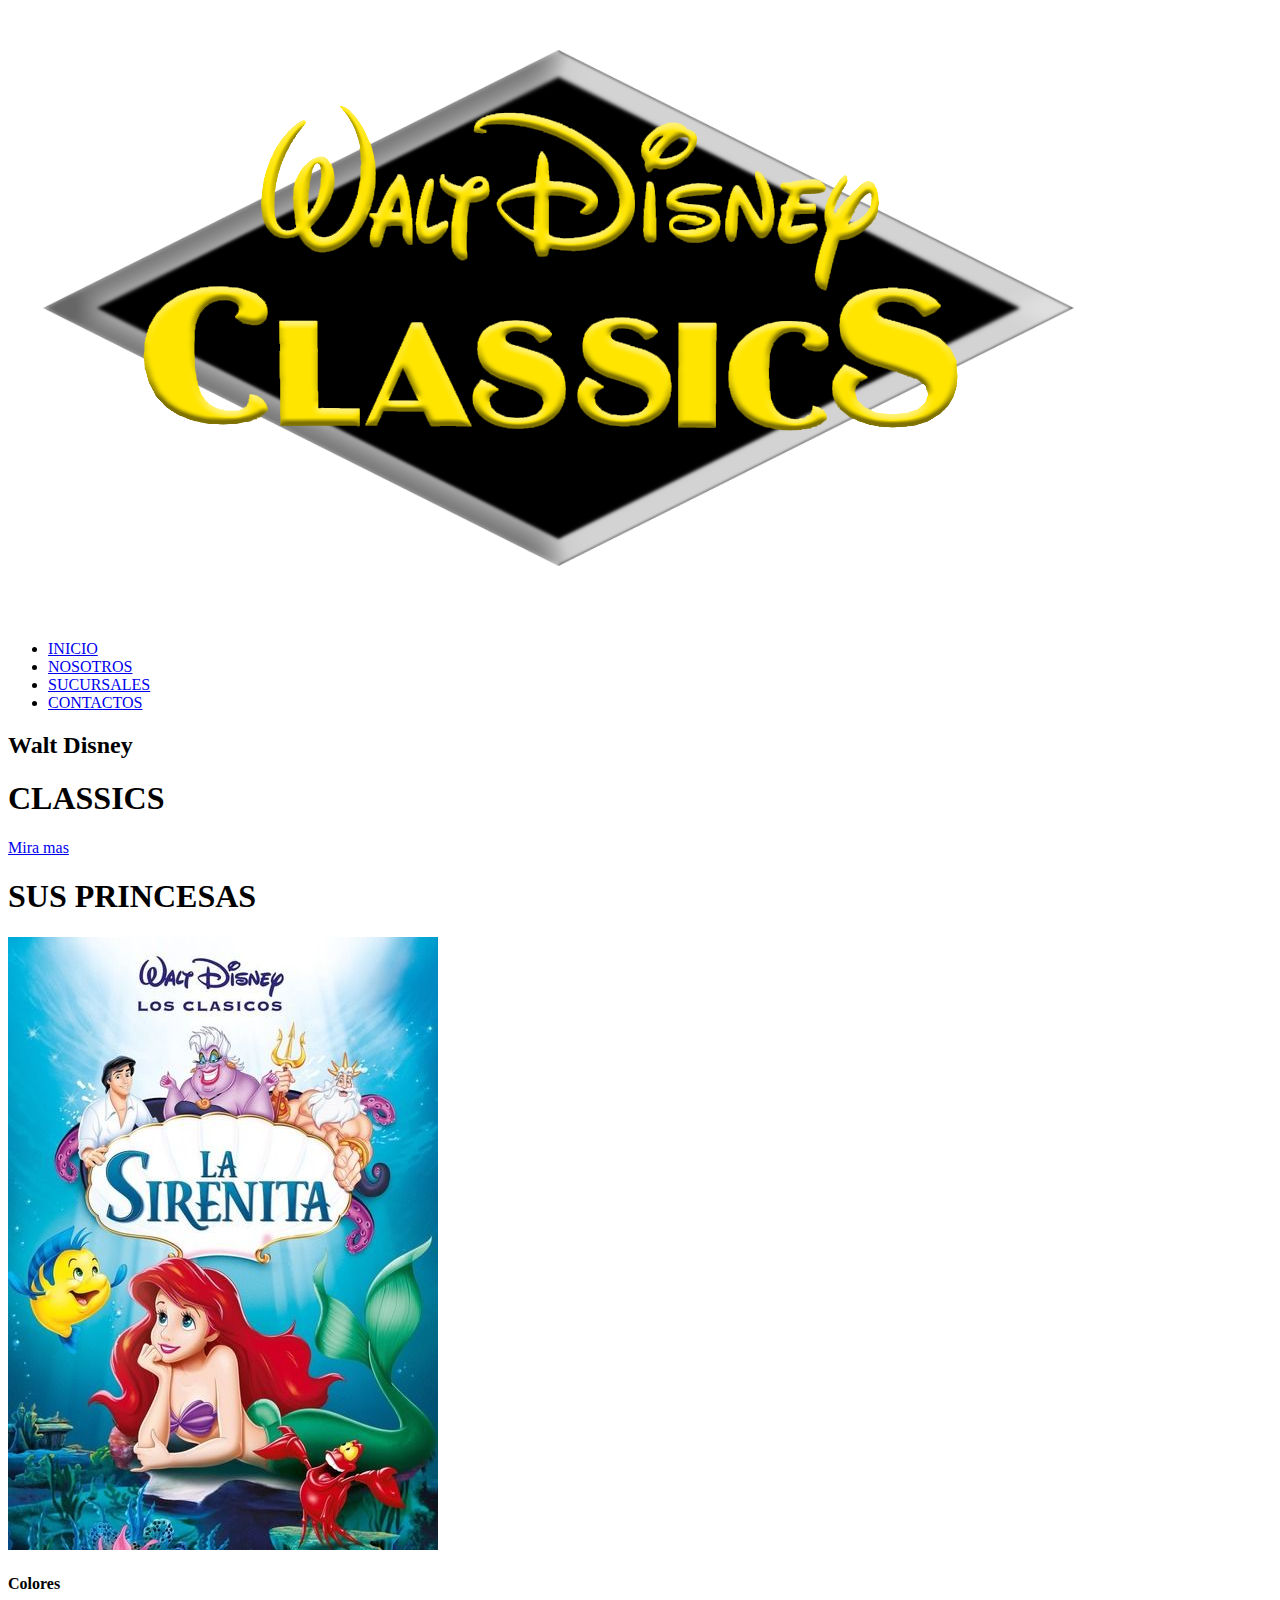
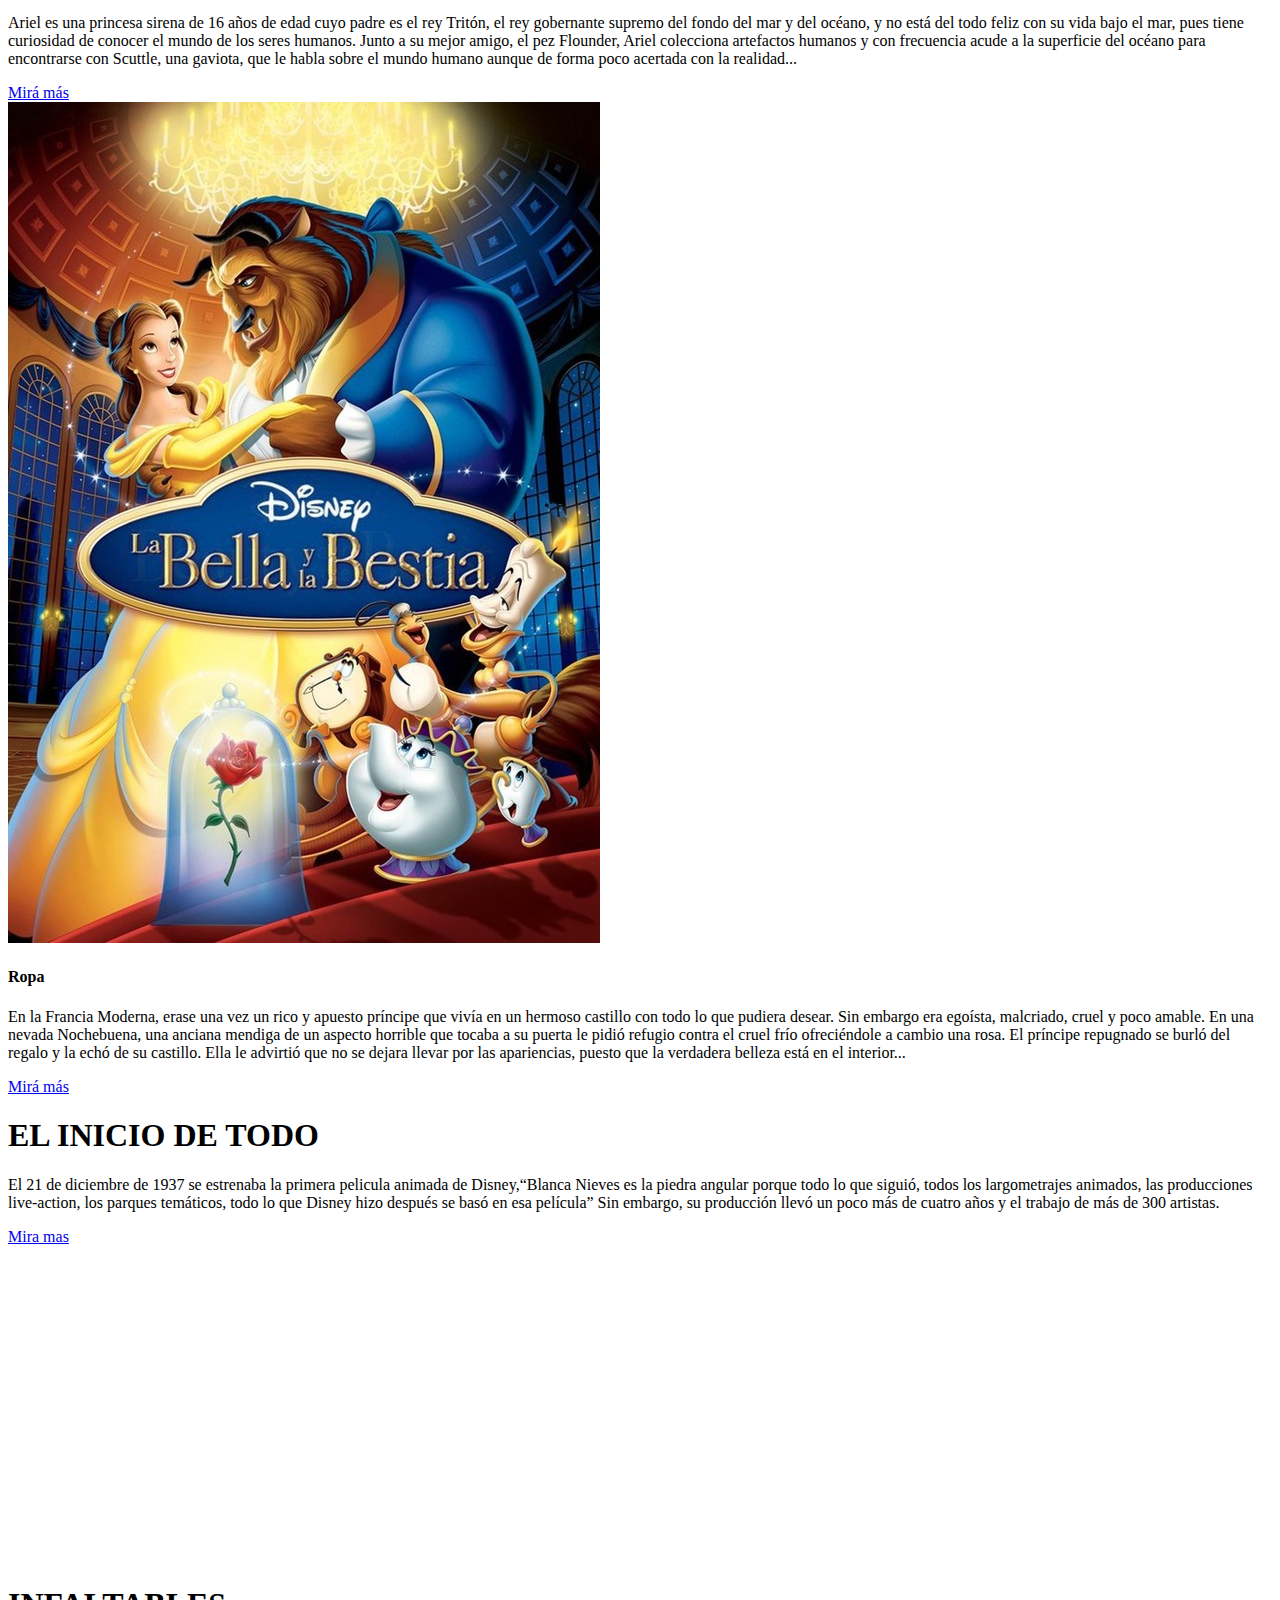
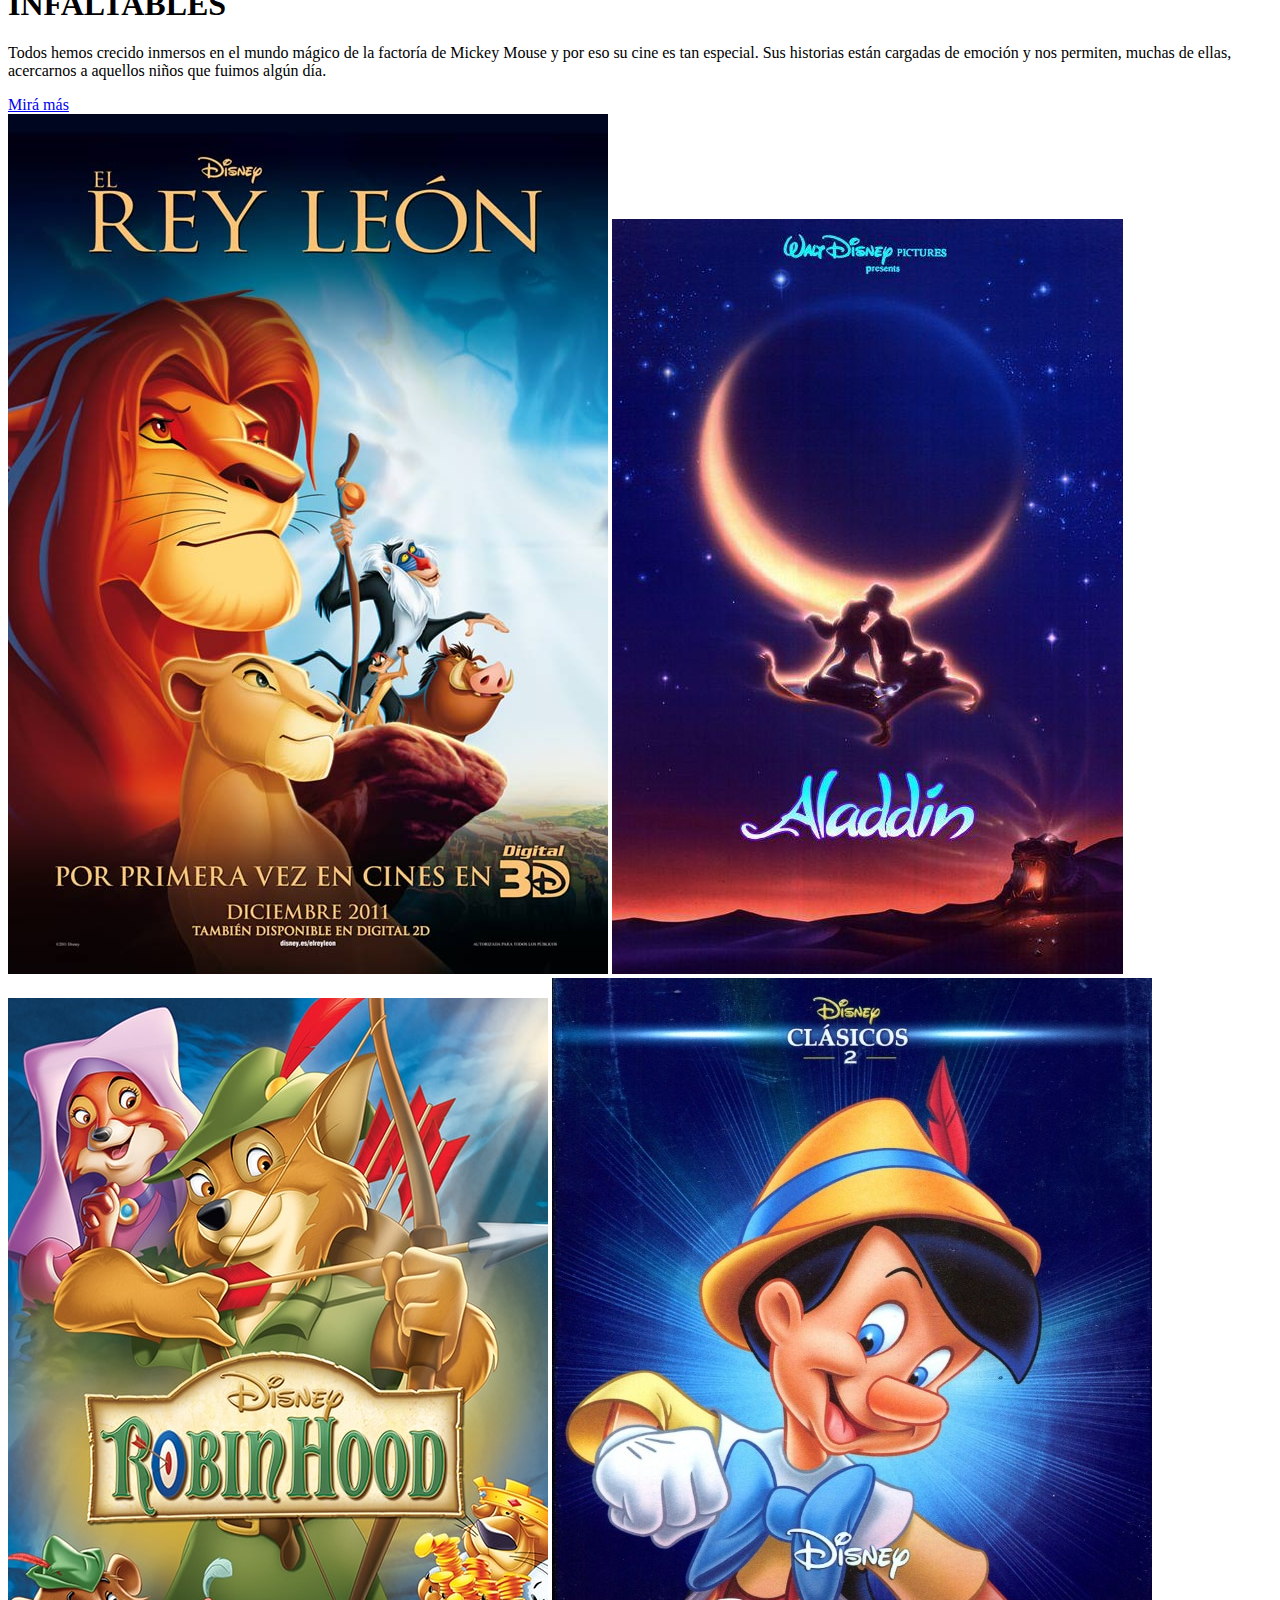
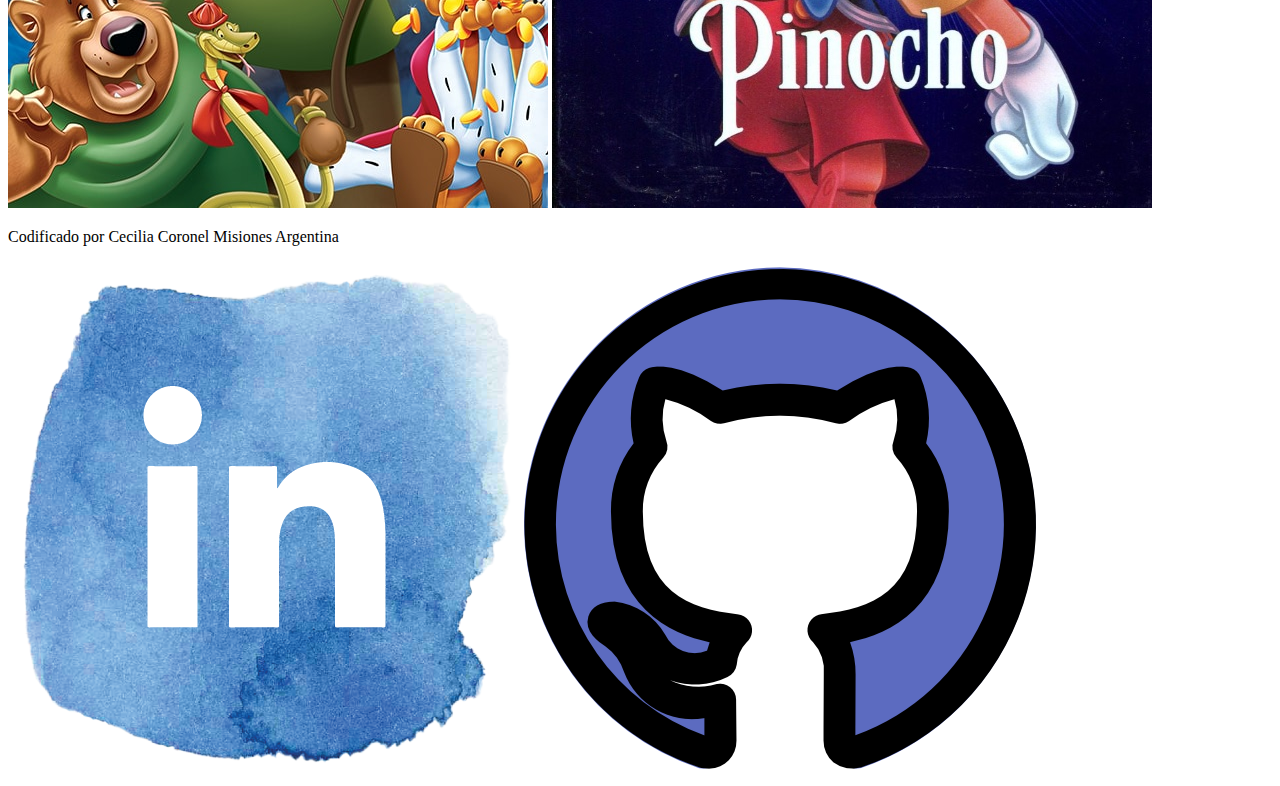
<file: index.html>
<!DOCTYPE html>
<html lang="en">
<head>
    <meta charset="UTF-8">
    <meta http-equiv="X-UA-Compatible" content="IE=edge">
    <meta name="viewport" content="width=device-width, initial-scale=1.0">

    <title>Disney Classics</title>
</head>
<body>
    <div>
        <nav class="navbar">
            <img src="./img-disney/logo1.png" alt="logo" class="logo"> 
            <ul class="nav-links">
                <li><a href="#">INICIO</a></li>
                <li><a href="#">NOSOTROS</a></li>
                <li><a href="#">SUCURSALES</a></li>
                <li class="ctn"><a href="./pages/contacto.html">CONTACTOS</a></li>
            </ul>
        </nav>
    </div>
    <!--fINAL NAVBAR-->
    <!--HEADER Y TITULO-->
    <header>
        <div class="header-content">
            <h2>Walt Disney</h2>
            <div class="line"></div>
            <h1>CLASSICS</h1>
            <a href="https://disneylatino.com/" class="ctn">Mira mas</a>
        </div>
    </header>
    <!--FINAL HEADER Y TITULO-->
    <!--inicio 2 parte-->
    <section class="princesas">
        <div class="tittle">
            <h1>SUS PRINCESAS</h1>
            <div class="line"></div>
        </div>
        <div class="row">
            <div class="col">
                    <img class="img" src="./img-disney/sire-img1.jpg" alt="La sirenita">
                <h4>Colores</h4>
                <p>Ariel es una princesa sirena de 16 años de edad cuyo padre es el rey Tritón, el rey gobernante supremo del fondo del mar y del océano, y no está del todo feliz con su vida bajo el mar, pues tiene curiosidad de conocer el mundo de los seres humanos. Junto a su mejor amigo, el pez Flounder, Ariel colecciona artefactos humanos y con frecuencia acude a la superficie del océano para encontrarse con Scuttle, una gaviota, que le habla sobre el mundo humano aunque de forma poco acertada con la realidad...</p>
                <a href="https://es.wikipedia.org/wiki/La_sirenita_(pel%C3%ADcula_de_1989)" class="ct2">Mirá más</a>
            </div>
            <div class="col">
                    <img class="img" src="./img-disney/belle-img2.jpg" alt="La bella y la Bestia">
                <h4>Ropa</h4>
                <p>En la Francia Moderna, erase una vez un rico y apuesto príncipe que vivía en un hermoso castillo con todo lo que pudiera desear. Sin embargo era egoísta, malcriado, cruel y poco amable. En una nevada Nochebuena, una anciana mendiga de un aspecto horrible que tocaba a su puerta le pidió refugio contra el cruel frío ofreciéndole a cambio una rosa. El príncipe repugnado se burló del regalo y la echó de su castillo. Ella le advirtió que no se dejara llevar por las apariencias, puesto que la verdadera belleza está en el interior...</p>
                <a href="https://es.wikipedia.org/wiki/La_bella_y_la_bestia_(pel%C3%ADcula_de_1991)" class="ct2"> Mirá más </a>
            </div>
        </div>
    </section>
<!--fin segunda parte-->
<!--tercera parte-->

    <section class="inicio">
        <div class="inicio-content">
            <h1>EL INICIO DE TODO</h1>
            <div class="line"></div>
                <p>El 21 de diciembre de 1937 se estrenaba la primera pelicula animada de Disney,“Blanca Nieves es la piedra angular porque todo lo que siguió, todos los largometrajes animados, las producciones live-action, los parques temáticos, todo lo que Disney hizo después se basó en esa película”
                Sin embargo, su producción llevó un poco más de cuatro años y el trabajo de más de 300 artistas.</p>
                <a href="https://disneylatino.com/novedades/la-increible-historia-detras-de-blanca-nieves-la-primera-pelicula-animada-de-disney" class="ctn3">Mira mas</a>
            </div>   
            <div class="video">
                <iframe width="560" height="315" src="https://www.youtube.com/embed/bcxOim2xqnA" title="YouTube video player" frameborder="0" allow="accelerometer; autoplay; clipboard-write; encrypted-media; gyroscope; picture-in-picture" allowfullscreen></iframe>
            </div>
    </section>
<!--fin tercera-->
<!--cuarta parte-->
    <!--cuarta parte-->
    <section class="infaltables">
        <div class="row">
            <div class="col content-col">
                <h1>INFALTABLES</h1>
                <div class="line"></div>
                <p>Todos hemos crecido inmersos en el mundo mágico de la factoría de Mickey Mouse y por eso su cine es tan especial. Sus historias están cargadas de emoción y nos permiten, muchas de ellas, acercarnos a aquellos niños que fuimos algún día.</p>
                <a href="https://www.sensacine.com/noticias/cine/noticia-18582098/" class="ctn4">Mirá más</a>
            </div>
            <div class="image-galery">
                <img class="image1" src="./img-disney/leon-img3.jpg" alt="">
                <img class="image2" src="./img-disney/aladdin-img4.jpg" alt="">
                <img class="image3" src="./img-disney/robin-img5.jpeg" alt="">
                <img class="image4" src="./img-disney/pino-img6.jpg" alt="">
            </div>
        </div>
    </section>
    <section class="footer">
        <p>Codificado por Cecilia Coronel Misiones Argentina</p>
        <a href="https://www.linkedin.com/in/cecilia-coronel-204667232/"><img class="social" src="./img-disney/linkedin1.png" alt="linkedin"></a> 
        <a href="https://github.com/Cesscoronel89"><img class="social" src="./img-disney/github3.png" alt="github"></a> 
    </section>
</body>
</html>
</file>
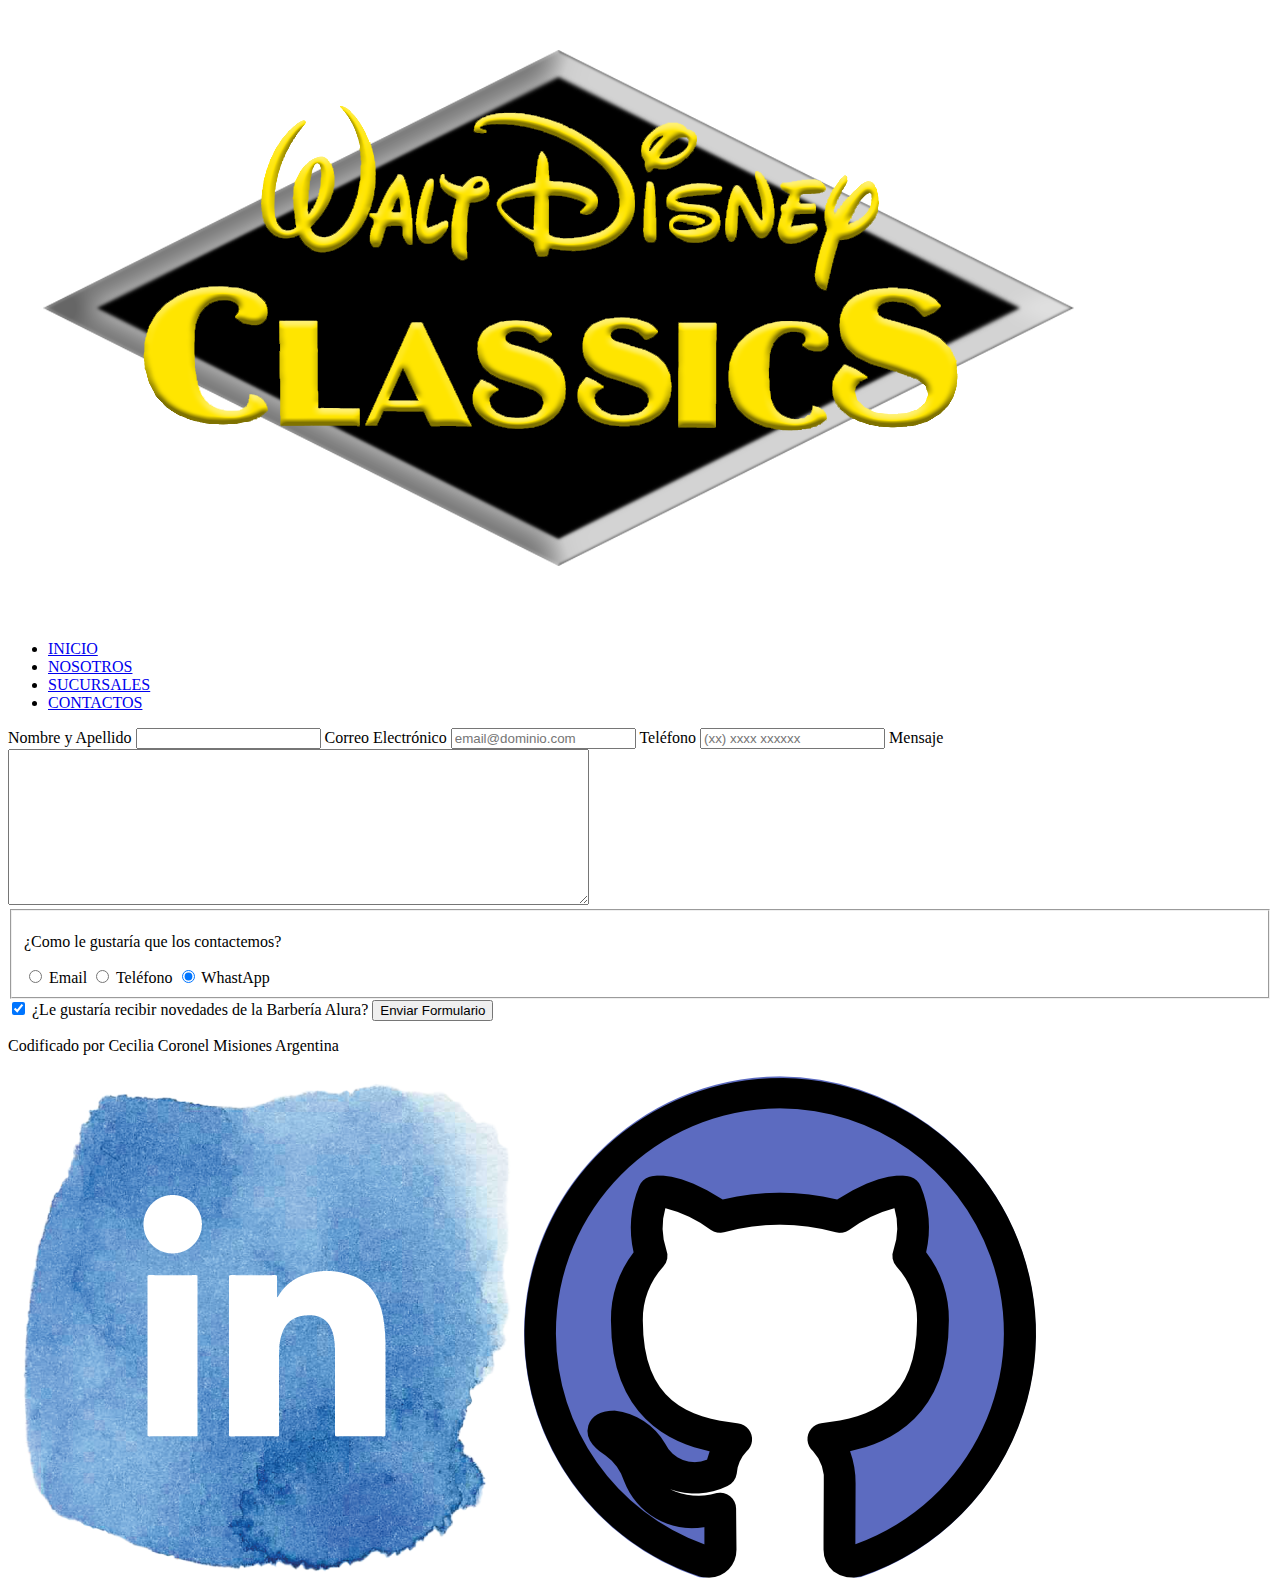
<file: pages/contacto.html>
<!DOCTYPE html>

<html>

    <head>
        <meta charset="UTF-8">
        <title> Contacto Disney Classics </title>

        

    </head>

    <body>

        <header>
            <nav class="navbar">
                <img src="../img-disney/logo1.png" alt="logo" class="logo"> 
                <ul class="nav-links">
                    <li><a href="../index.html">INICIO</a></li>
                    <li><a href="#">NOSOTROS</a></li>
                    <li><a href="#">SUCURSALES</a></li>
                    <li class="ctn"><a href="./contacto.html">CONTACTOS</a></li>
                </ul>
            </nav>
        </header>

        <main>
            <form>

                <label for="nombreapellido"> Nombre y Apellido </label>
                <input type="text" id="nombreapellido" class="input-padron" required>

                <label for="correoelectronico"> Correo Electrónico </label>
                <input type="email" id="correoelectronico"class="input-padron" required placeholder="email@dominio.com">

                <label for="telefono"> Teléfono </label>
                <input type="tel" id="telefono"class="input-padron" required placeholder="(xx) xxxx xxxxxx">

                <label for="mensaje"> Mensaje </label>
                <textarea id="mensaje" class="input-padron" cols="70" rows="10" required></textarea>

                    <fieldset>

                        <p>¿Como le gustaría que los contactemos?</p>

                        <label for="radio-email"><input type="radio" name="contacto" value="email" id="radio-email"> Email </label>
                        
                        <label for="radio-telefono"><input type="radio" name="contacto" value="telefono" id="radio-telefono"> Teléfono </label>
                        
                        <label for="radio-whatsapp"><input type="radio" name="contacto" value="whatsapp" id="radio-whatsapp" checked> WhastApp </label>

                    </fieldset>

                <label class="checkbox"><input type="checkbox" checked> ¿Le gustaría recibir novedades de la Barbería Alura?</label>

                <input type="submit" value="Enviar Formulario" class="enviar">
                
            </form>

        </main>

        <section class="footer">
            <p>Codificado por Cecilia Coronel Misiones Argentina</p>
            <a href="https://www.linkedin.com/in/cecilia-coronel-204667232/"><img class="social" src="../img-disney/linkedin1.png" alt="linkedin"></a> 
            <a href="https://github.com/Cesscoronel89"><img class="social" src="../img-disney/github3.png" alt="github"></a> 
        </section>
        
    </body>


</html>
</file>
